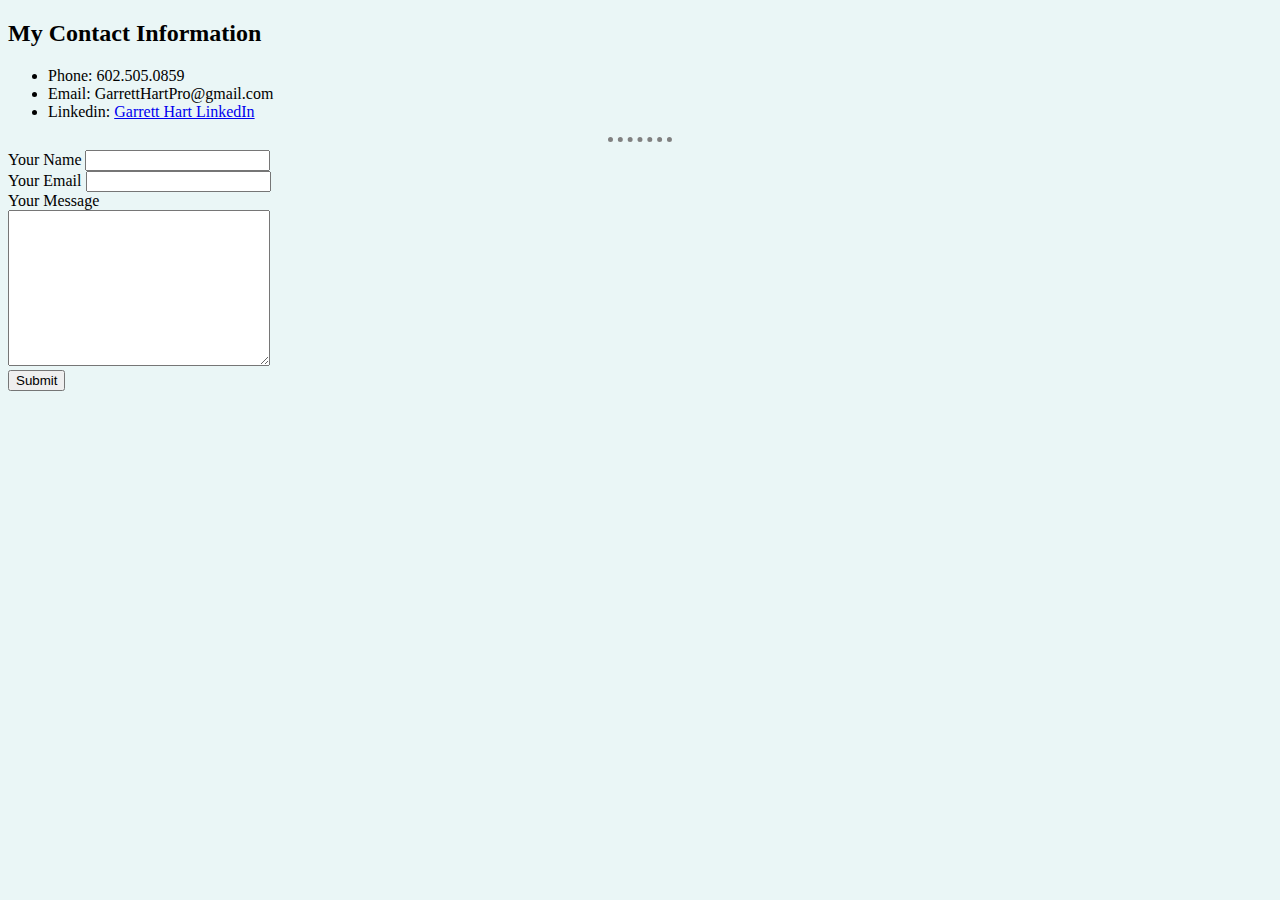
<file: contact-me.html>
<!DOCTYPE html>
<html lang="en" dir="ltr">
  <head>
    <meta charset="utf-8">
    <title>My Contact Information</title>
    <link rel="stylesheet" href="css/styles.css">
    
  </head>
  <body>
    <h2>My Contact Information</h2>
    <ul>
    <li>Phone: 602.505.0859</li>
    <li>Email: GarrettHartPro@gmail.com</li>
    <li>Linkedin: <a href="https://www.linkedin.com/in/garretthart/">Garrett Hart LinkedIn</a></li>
    </ul>
<hr>
<form action="mailto:GarrettHartPro@gmail.com" method="post" enctype="text/plain">
  <label>Your Name</label>
  <input type="text" name="yourName" value="">
  <br>
<label for="">Your Email</label>
  <input type="email" name="yourEmail" value=""><br>
  <label>Your Message</label><br>
  <textarea name="yourMessage" rows="10" cols="30"></textarea><br>
  <input type="submit" name ="">
  <br>

</form>
  </body>
</html>
</file>
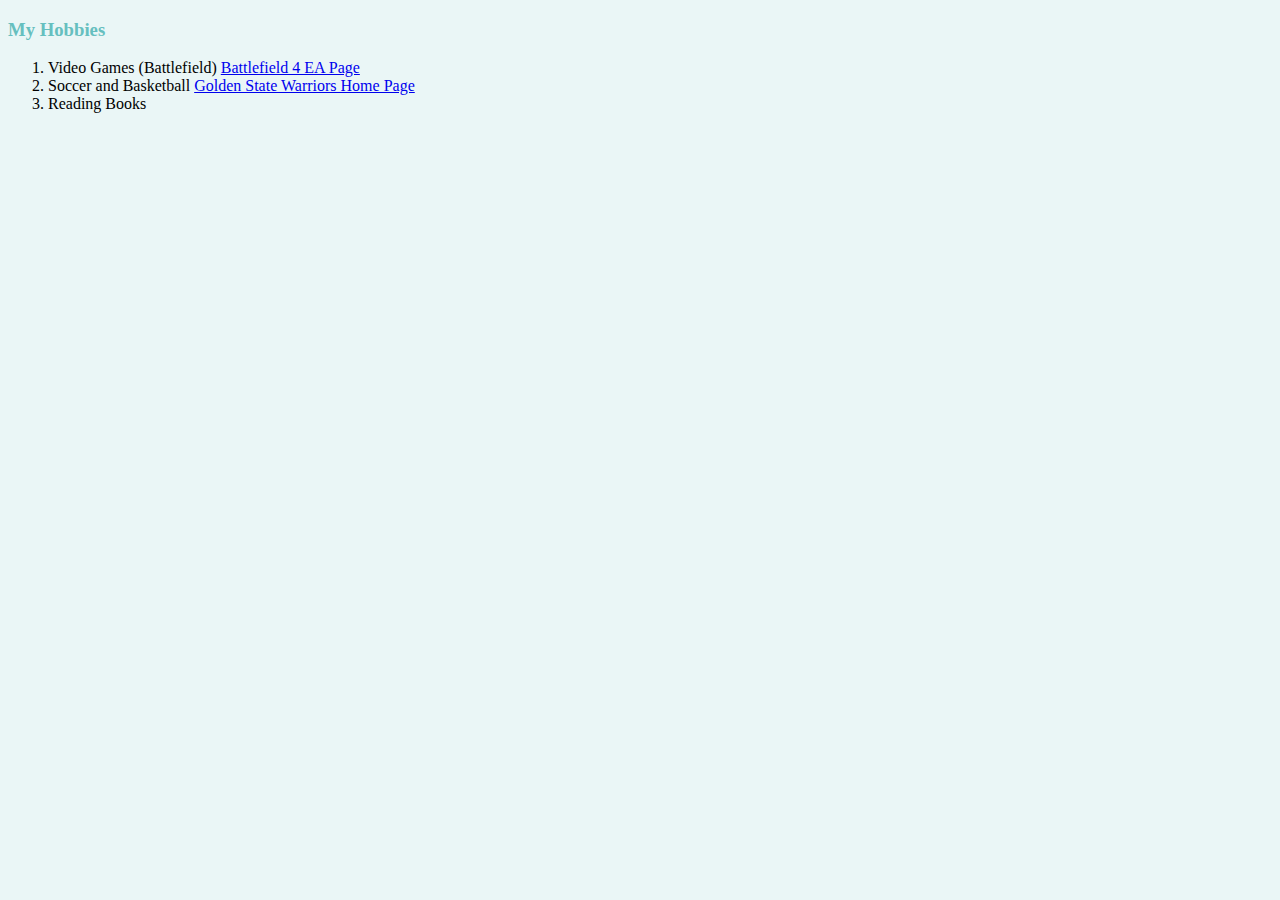
<file: hobbies.html>
<!DOCTYPE html>
<html lang="en" dir="ltr">
  <head>
    <meta charset="utf-8">
    <title>My Hobbies </title>
    <link rel="stylesheet" href="css/styles.css">
    
  </head>
  <body>
    <h3>My Hobbies</h3>
        <ol>
          <li>Video Games (Battlefield) <a href="https://www.ea.com/games/battlefield/battlefield-4">Battlefield 4 EA Page</a> </li>
          <li>Soccer and Basketball <a href="https://www.nba.com/warriors/">Golden State Warriors Home Page</a> </li>
          <li>Reading Books</li>
        </ol>
  </body>
</html>
</file>
<file: css/styles.css>
body {
  background-color: #EAF6F6;
}
hr {
  border-style: dotted none none;
  border-color: grey;
  border-width: 5px;
  width: 5%;
}
h1 {
color: #66BFBF;
}
h3 {
  color: #66BFBF;
}
</file>
